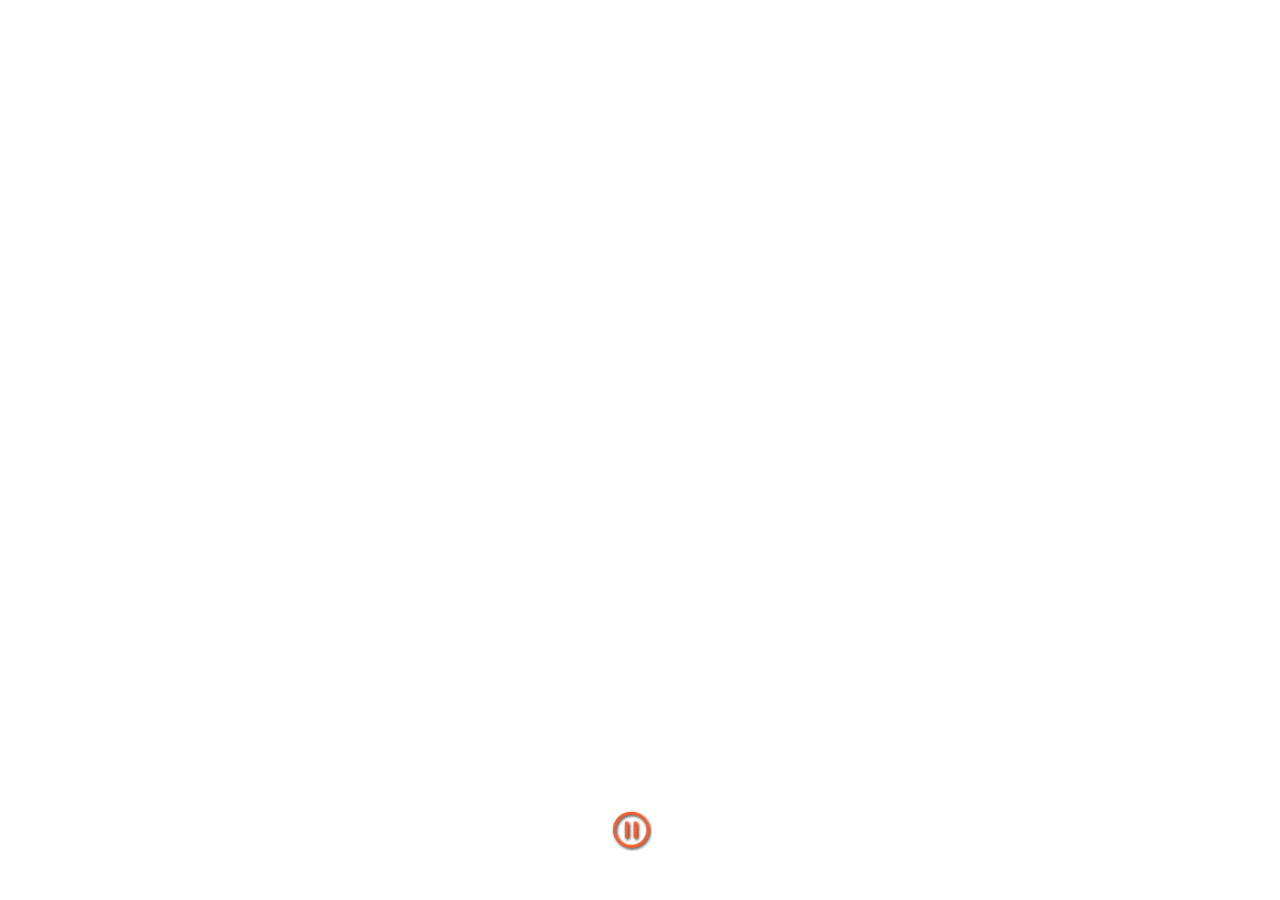
<file: slider/index.html>
<!DOCTYPE html>
<html lang="ja">
  <head>
    <meta charset="UTF-8" />
    <meta http-equiv="X-UA-Compatible" content="IE=edge" />
    <meta name="viewport" content="width=device-width, initial-scale=1.0" />
    <title>全画面スライドショー</title>
    <link rel="stylesheet" href="css/slide.css">
    <link rel="preconnect" href="https://fonts.googleapis.com">
<link rel="preconnect" href="https://fonts.gstatic.com" 교차 출처>
<link href="https: //fonts.googleapis.com/css2? family= M+PLUS+Rounded+1c:wght@500 & display=swap" rel="stylesheet">
  </head>
  <body>
    <div id="container">
        <div id="photo1" class="frame">
            <span class="memo">
              <h1>ソウルホットプレイス</h1>
              <p>四箇所のホットプレイスを紹介します</p>
            </span>
          </div>
      
          <div id="photo2" class="frame">
            <span class="memo">
              <h1>シンチョン(新村)</h1>
              <p>周辺には延世大学校、梨花女子大学校、西江大学校、<br>弘益大学校などの大学が密集しています。 <br>ソウル駅から遠くなく、高陽、金浦、仁川などに<br>つながる交通の便が発達しており、<br>ソウルの代表的な副都心の一つであります。</p>
            </span>
          </div>
      
          <div id="photo3" class="frame">
            <span class="memo">
              <h1>ホンデ(弘大)</h1>
              <p>弘大はテクノ、ヒップホップ、<br>ライブロックが流れるダンスクラブとカラオケがある<br>楽しい大学街のナイトライフで有名です。 <br>他にもパソコンゲームを楽しんだり、壁画いっぱいのピカソ通りを歩いたり、Kポップダンス公演や<br>ギターソロバスキング公演を鑑賞しながら<br>時間を過ごせます。</p>
            </span>
          </div>
      
          <div id="photo4" class="frame">
            <span class="memo">
              <h1>ウルチロ(乙支路)</h1>
              <p>薄汚い路地から抜け出し、新しい世代の文化が定着し始めた乙支路は、<br>ソウルの味と趣を同時に楽しめる韓国ならではの<br>ユニークなユートピアではないかと思います。 <br>ソウルの幼少時代をそのまま再現した老舗の味から、<br>若い世代の趣までつかんだウルチロ(乙支路)では<br>素朴なソウルの感性をそのまま楽しむことが<br>できるでしょう。</p>
            </span>
          </div>
      
          <div id="photo5" class="frame">
            <span class="memo">
              <h1>イテウォン(梨泰院)</h1>
              <p>梨泰院は世界の縮約です。 国籍も違い、<br>人種も違う多様な人々が集まります。<br> 世界各国の料理が食べられ、異国的な雰囲気のイスラム寺院も見られます。 <br>最近は内国人も好んで訪れます。<br>ドラマ·ファッションの中心地である梨泰院に<br>遊びに来てください。</p>
            </span>
          </div>
      </div>
    </div>

    <input type="radio" id="play_btn" class="radio_btn" name="btn">
    <input type="radio" id="pause_btn" class="radio_btn" name="btn">
    <label for="pause_btn" id="pause"><img src="images/pauses.png" alt="pause"></label>
    <label for="play_btn" id="play"><img src="images/plays.png" alt="play"></label>

  </body>
</html>
</file>
<file: slider/css/slide.css>
@charset "utf-8";

html,
body {
  height: 100%;
  margin: 0;
  font-family: 'M PLUS Rounded 1c', sans-serif;
}

h1 {
  font-size: 26px;
}
p {
  font-size: 16px;
  line-height: 1.75;
}



/* すべての写真を格納するdiv定義 */
#container {
    position: relative;
    width: 100%;
    height: 100%;
  }

/* 各スライドdivの背景画像設定 */
#photo1 {
    background-image: url("../images/1.jpg");
  }
  #photo2 {
    background-image: url("../images/2.png");
  }
  #photo3 {
    background-image: url("../images/3.jpg");
  }
  #photo4 {
    background-image: url("../images/4.jpg");
  }
  #photo5 {
    background-image: url("../images/5.jpg");
  }
  

/* 全スライド共通のstyleとanimationの設定 */
.frame {
    width: 100%;
    height: 100%;
    position: absolute;
    top: 0;
    left: 0;
    background-size: 100% 100%; 
    opacity: 0;
    animation: imgTrans 30s infinite;
  }
  

/* 各スライドのanimationに時間的ずれを設定 */
#photo2 {
    animation-delay: 6s;
  }
  #photo3 {
    animation-delay: 12s;
  }
  #photo4 {
    animation-delay: 18s;
  }
  #photo5 {
    animation-delay: 24s;
  }

/* メモ表示の共通したstyleとanimationの設定 */
.memo {
    width: 400px;
    background-color: rgba(255, 255, 255, 0.6);
    border-radius: 10px;
    padding: 20px 40px;
    position: absolute;
    bottom: 10%;
    left: 5%;
    opacity: 0;
    animation: txtTrans 30s infinite;
  }

/* 各メモのanimationに時間的ずれを設定 */
#photo2 .memo {
    animation-delay: 6s;
  }
  #photo3 .memo {
    animation-delay: 12s;
  }
  #photo4 .memo {
    animation-delay: 18s;
  }
  #photo5 .memo {
    animation-delay: 24s;
  }

/* 一時停止ボタンとプレイボタンの表示とanimation制御の定義 */
#pause_btn:checked ~ #pcontainer .frame {
    animation-play-state: paused;
  }
  #pause_btn:checked ~ #pcontainer .frame span {
    animation-play-state: paused;
  }
  #pause_btn:checked ~ #pause img {
    display: none;
  }
  #pause_btn:checked ~ #play img {
    display: block;
  }
  #play_btn:checked ~ #pcontainer .frame {
    animation-play-state: running;
  }
  #play_btn:checked ~ #pcontainer .frame span {
    animation-play-state: running;
  }

/* 一時停止ボタンとプレイボタンのstyleの定義 */
.radio_btn {
    display: none;
  }
  #play img {
    display: none;
  }
  label {
    position: absolute;
    left: 50%;
    bottom: 5%;
    margin-left: -30px;
  }
  label img {
    max-width: 60px;
    width: 70%;
  }
  label img:hover {
    cursor: pointer;
  }

/* スライドのFadeIn,FadeOutのanimation設定 */
@keyframes imgTrans {
    0% {
      opacity: 0;
    }
    5% {
      opacity: 1;
    }
    18% {
      opacity: 1;
    }
    22% {
      opacity: 0;
    }
    100% {
      opacity: 0;
    }
  }

/* メモ表示のanimation設定 */
@keyframes txtTrans {
    0% {
      opacity: 0;
      bottom: 5%;
    }
    5% {
      opacity: 1;
      bottom: 15%;
    }
    18% {
      opacity: 1;
      bottom: 15%;
    }
    22% {
      opacity: 1;
      bottom: 15%;
    }
    100% {
      opacity: 0;
      bottom: 5%;
    }
  }


/*
・写真（img）の非透明度の初期値を０（非表示）に設定する。
・写真（img）にトータル30秒、繰り返しの animation を設定する。
・animationは、最初の5%(1.5秒)でフェイドイン（opacity0->1）、そのまま20%まで表示し、次の1.5秒でフェイドアウト（opacity1->0）し、そのまま100%まで時間待ちとする。
・各写真（スライド）のanimation間隔を6秒ずつずらして取り、写真が順次表示されるようにする。
*/
</file>
